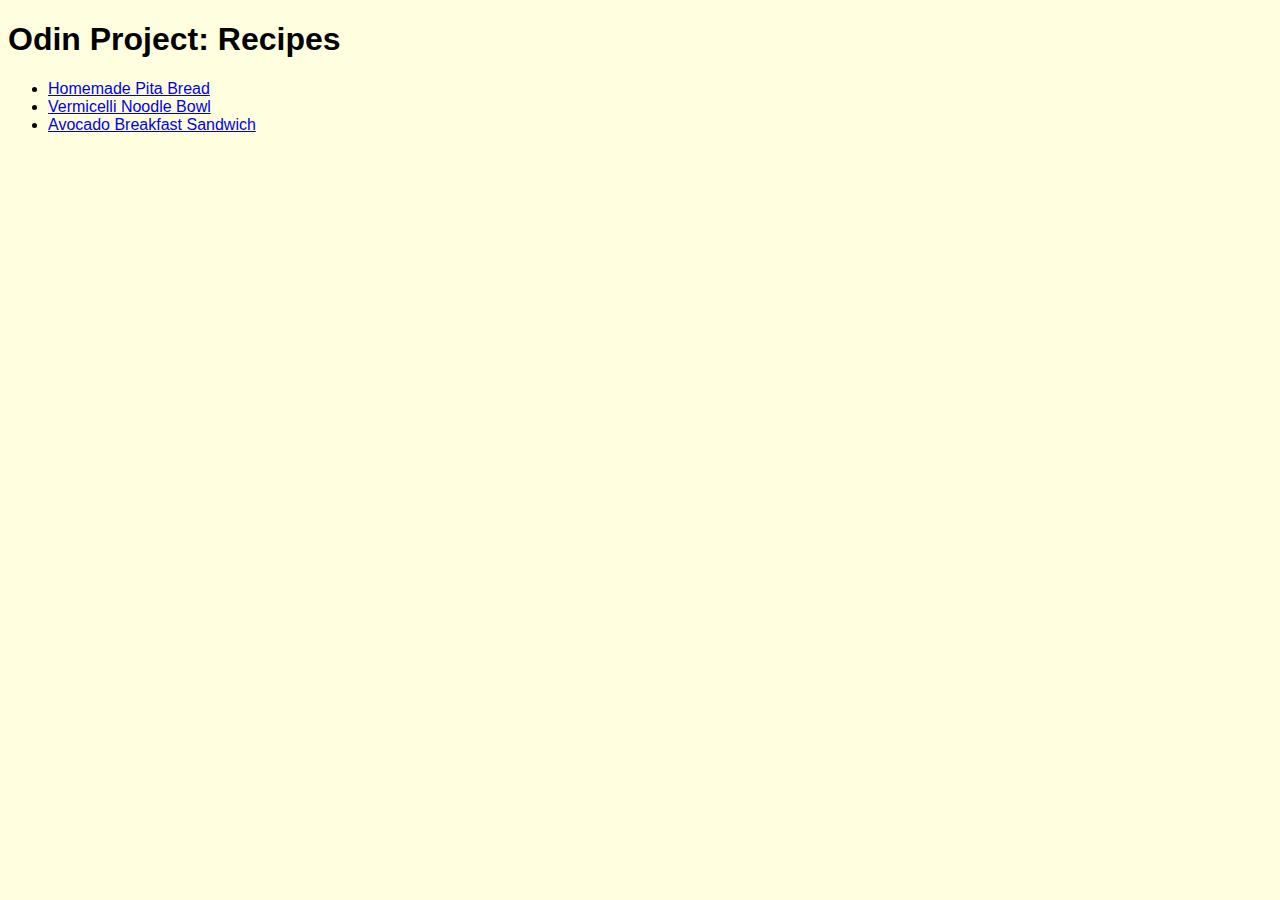
<file: index.html>
<!DOCTYPE html>
<html lang="en">

<head>
    <meta charset="UTF-8">
    <meta http-equiv="X-UA-Compatible" content="IE=edge">
    <meta name="viewport" content="width=device-width, initial-scale=1.0">
    <title>Odin Project Recipes</title>
    <link rel="Stylesheet" href="styles.css">
</head>

<body>
    <h1>Odin Project: Recipes</h1>
    <ul>
        <li><a href="recipes/pitaBread.html">Homemade Pita Bread</a></li>
        <li><a href="recipes/vermicelliNoodleBowl.html">Vermicelli Noodle Bowl</a></li>
        <li><a href="recipes/avocadoBreakfastSandwich.html">Avocado Breakfast Sandwich</a></li>
    </ul>
</body>

</html>
</file>
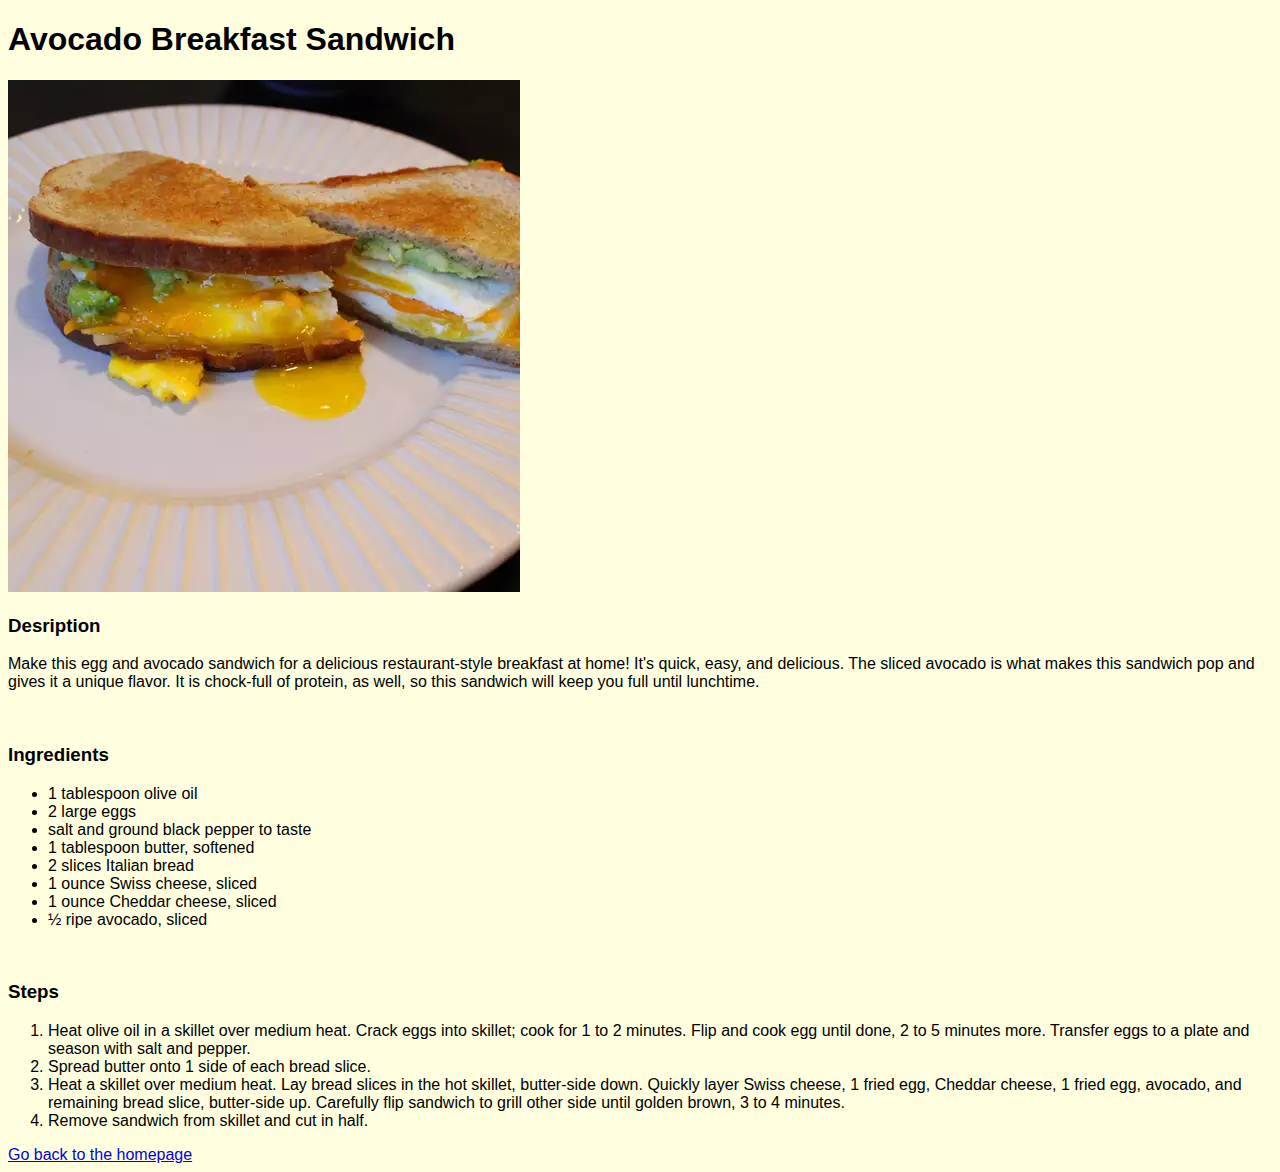
<file: recipes/avocadoBreakfastSandwich.html>
<!DOCTYPE html>
<html lang="en">

<head>
    <meta charset="UTF-8">
    <meta http-equiv="X-UA-Compatible" content="IE=edge">
    <meta name="viewport" content="width=device-width, initial-scale=1.0">
    <link rel="Stylesheet" href="../styles.css">
    <title>Odin Project Recipes</title>
</head>

<body>
    <h1>Avocado Breakfast Sandwich</h1>
    <img src="../images/AvocadoBreakfastSandwichWebP.webp" alt="AvocadoBreakfastSandwichWebP">
    <p>
    <h3>Desription</h3>
    Make this egg and avocado sandwich for a delicious restaurant-style breakfast at home! It's quick, easy, and
    delicious. The sliced avocado is what makes this sandwich pop and gives it a unique flavor. It is chock-full of
    protein, as well, so this sandwich will keep you full until lunchtime.</p>

    <br>
    <p>
    <h3>Ingredients</h3>
    <ul>
        <li>1 tablespoon olive oil</li>
        <li>2 large eggs</li>
        <li>salt and ground black pepper to taste</li>
        <li>1 tablespoon butter, softened</li>
        <li>2 slices Italian bread</li>
        <li>1 ounce Swiss cheese, sliced</li>
        <li>1 ounce Cheddar cheese, sliced</li>
        <li>½ ripe avocado, sliced</li>
    </ul>
    </p>

    <br>
    <p>
    <h3>Steps</h3>
    <ol>
        <li>Heat olive oil in a skillet over medium heat. Crack eggs into skillet; cook for 1 to 2 minutes. Flip and
            cook egg until done, 2 to 5 minutes more. Transfer eggs to a plate and season with salt and pepper. </li>
        <li>Spread butter onto 1 side of each bread slice. </li>
        <li>Heat a skillet over medium heat. Lay bread slices in the hot skillet, butter-side down. Quickly layer Swiss
            cheese, 1 fried egg, Cheddar cheese, 1 fried egg, avocado, and remaining bread slice, butter-side up.
            Carefully flip sandwich to grill other side until golden brown, 3 to 4 minutes. </li>
        <li>Remove sandwich from skillet and cut in half. </li>
    </ol>
    </p>
    <a href="../index.html">Go back to the homepage</a>
</body>

</html>
</file>
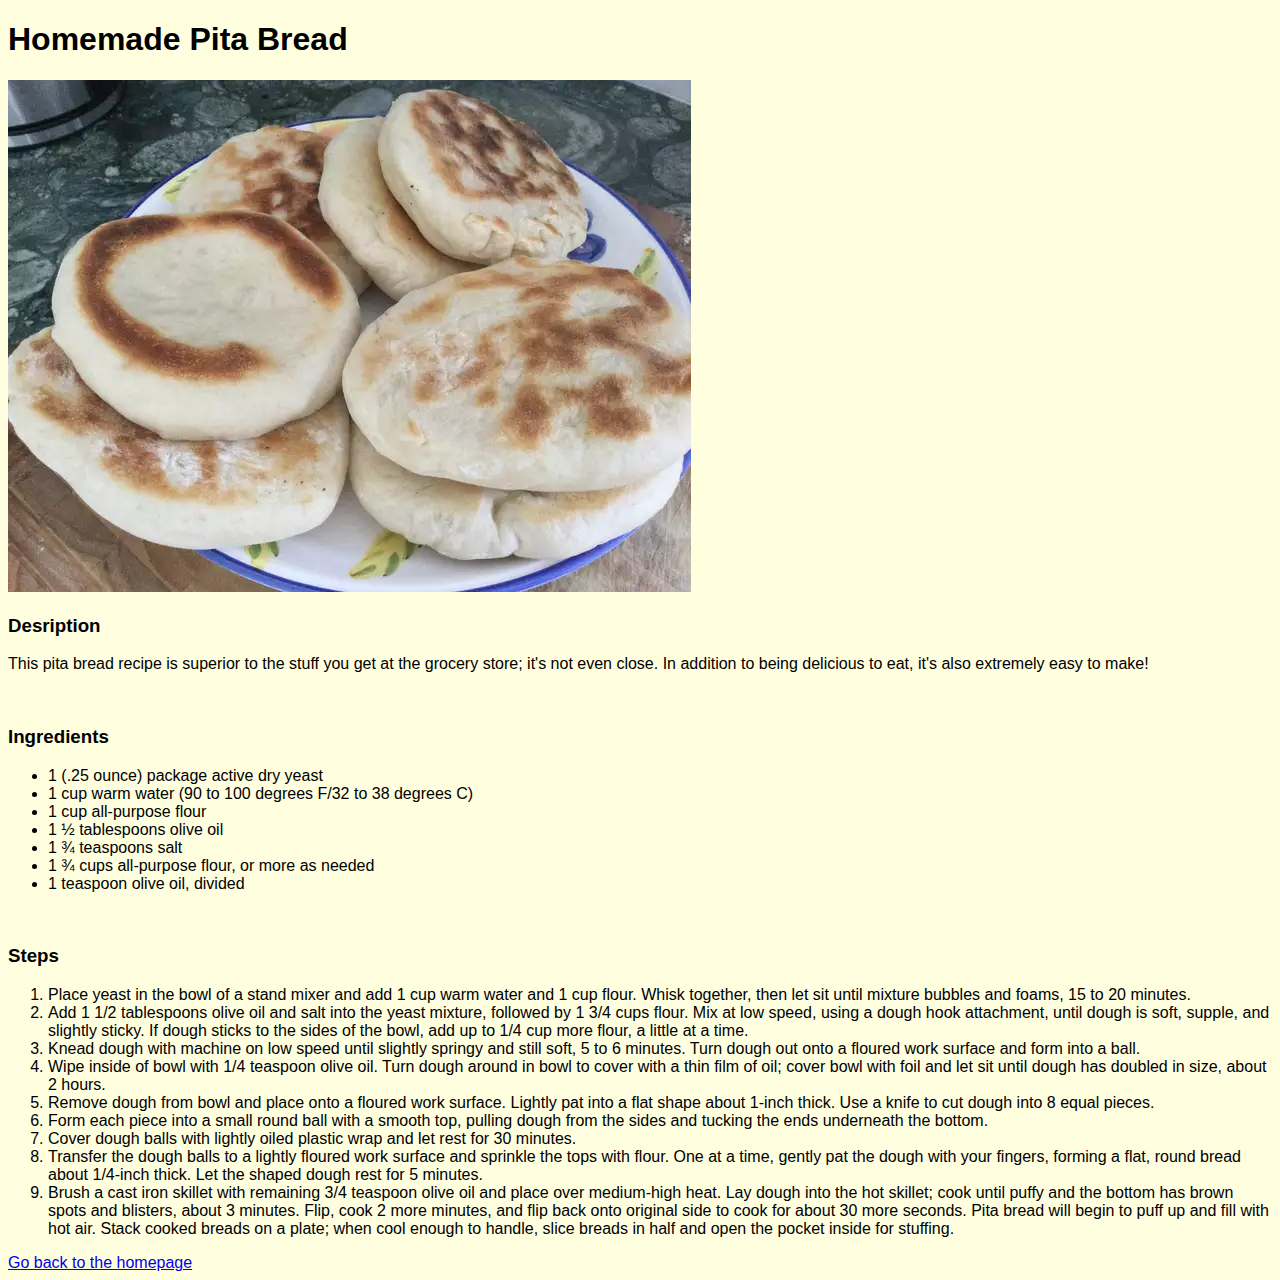
<file: recipes/pitaBread.html>
<!DOCTYPE html>
<html lang="en">

<head>
    <meta charset="UTF-8">
    <meta http-equiv="X-UA-Compatible" content="IE=edge">
    <meta name="viewport" content="width=device-width, initial-scale=1.0">
    <link rel="Stylesheet" href="../styles.css">
    <title>Odin Project Recipes</title>
</head>

<body>
    <h1>Homemade Pita Bread</h1>
    <img src="../images/PitaBreadImage.webp" alt="PitaBreadImageWebp">
    <p>
    <h3>Desription</h3>
    This pita bread recipe is superior to the stuff you get at the grocery store;
    it's not even close. In addition to being delicious to eat, it's also extremely easy to make!</p>

    <br>
    <p>
    <h3>Ingredients</h3>
    <ul>
        <li>1 (.25 ounce) package active dry yeast</li>
        <li>1 cup warm water (90 to 100 degrees F/32 to 38 degrees C)</li>
        <li>1 cup all-purpose flour</li>
        <li>1 ½ tablespoons olive oil</li>
        <li>1 ¾ teaspoons salt</li>
        <li>1 ¾ cups all-purpose flour, or more as needed</li>
        <li>1 teaspoon olive oil, divided</li>
    </ul>
    </p>

    <br>
    <p>
    <h3>Steps</h3>
    <ol>
        <li>Place yeast in the bowl of a stand mixer and add 1 cup warm water and 1 cup flour. Whisk together, then let
            sit until mixture bubbles and foams, 15 to 20 minutes. </li>
        <li>Add 1 1/2 tablespoons olive oil and salt into the yeast mixture, followed by 1 3/4 cups flour. Mix at low
            speed, using a dough hook attachment, until dough is soft,
            supple, and slightly sticky. If dough sticks to the sides of the bowl, add up to 1/4 cup more flour, a
            little at a time. </li>
        <li>Knead dough with machine on low speed until slightly springy and still soft, 5 to 6 minutes. Turn dough out
            onto a floured work surface and form into a ball. </li>
        <li>Wipe inside of bowl with 1/4 teaspoon olive oil. Turn dough around in bowl to cover with a thin film of oil;
            cover bowl with foil and let sit until dough has doubled in size,
            about 2 hours. </li>
        <li>Remove dough from bowl and place onto a floured work surface. Lightly pat into a flat shape about 1-inch
            thick. Use a knife to cut dough into 8 equal pieces. </li>
        <li>Form each piece into a small round ball with a smooth top, pulling dough from the sides and tucking the ends
            underneath the bottom. </li>
        <li>Cover dough balls with lightly oiled plastic wrap and let rest for 30 minutes. </li>
        <li>Transfer the dough balls to a lightly floured work surface and sprinkle the tops with flour. One at a time,
            gently pat the dough with your fingers, forming a flat,
            round bread about 1/4-inch thick. Let the shaped dough rest for 5 minutes. </li>
        <li>Brush a cast iron skillet with remaining 3/4 teaspoon olive oil and place over medium-high heat. Lay dough
            into the hot skillet; cook until puffy and the bottom has brown spots and blisters, about 3 minutes. Flip,
            cook 2 more minutes, and flip back onto original side to cook for about 30 more seconds. Pita bread will
            begin to puff up and fill with hot air. Stack cooked breads on a plate; when cool enough to handle, slice
            breads in half and open the pocket inside for stuffing. </li>
    </ol>
    </p>
    <a href="../index.html">Go back to the homepage</a>
</body>

</html>
</file>
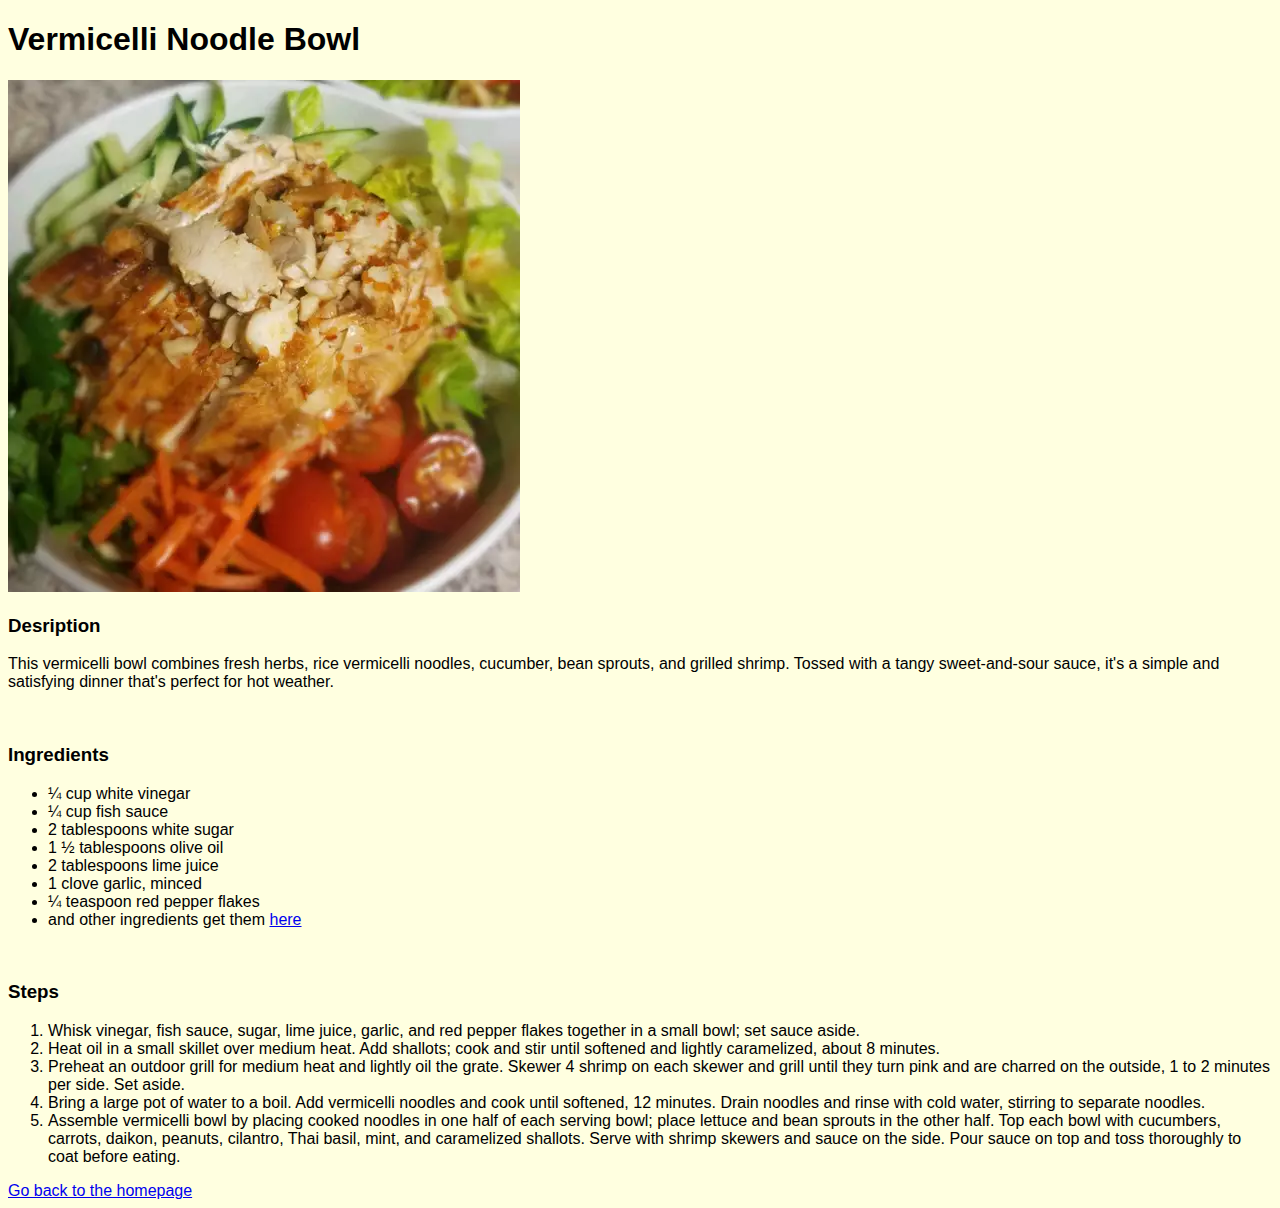
<file: recipes/vermicelliNoodleBowl.html>
<!DOCTYPE html>
<html lang="en">

<head>
    <meta charset="UTF-8">
    <meta http-equiv="X-UA-Compatible" content="IE=edge">
    <meta name="viewport" content="width=device-width, initial-scale=1.0">
    <link rel="Stylesheet" href="../styles.css">
    <title>Odin Project Recipes</title>
</head>

<body>
    <h1>Vermicelli Noodle Bowl</h1>
    <img src="../images/VermicelliNoodleBowlWebP.webp" alt="VermicelliNoodleBowlWebP">
    <p>
    <h3>Desription</h3>
    This vermicelli bowl combines fresh herbs, rice vermicelli noodles, cucumber, bean sprouts, and grilled shrimp.
    Tossed with a tangy sweet-and-sour sauce, it's a simple and satisfying dinner that's perfect for hot weather.</p>

    <br>
    <p>
    <h3>Ingredients</h3>
    <ul>
        <li>¼ cup white vinegar</li>
        <li>¼ cup fish sauce</li>
        <li>2 tablespoons white sugar</li>
        <li>1 ½ tablespoons olive oil</li>
        <li>2 tablespoons lime juice</li>
        <li>1 clove garlic, minced</li>
        <li>¼ teaspoon red pepper flakes</li>
        <li>and other ingredients get them <a
                href="https://www.allrecipes.com/recipe/223529/vermicelli-noodle-bowl/">here</a></li>
    </ul>
    </p>

    <br>
    <p>
    <h3>Steps</h3>
    <ol>
        <li>Whisk vinegar, fish sauce, sugar, lime juice, garlic, and red pepper flakes together in a small bowl; set
            sauce aside. </li>
        <li>Heat oil in a small skillet over medium heat. Add shallots; cook and stir until softened and lightly
            caramelized, about 8 minutes. </li>
        <li>Preheat an outdoor grill for medium heat and lightly oil the grate. Skewer 4 shrimp on each skewer and grill
            until they turn pink and are charred on the outside, 1 to 2 minutes per side. Set aside. </li>
        <li>Bring a large pot of water to a boil. Add vermicelli noodles and cook until softened, 12 minutes. Drain
            noodles and rinse with cold water, stirring to separate noodles. </li>
        <li>Assemble vermicelli bowl by placing cooked noodles in one half of each serving bowl; place lettuce and bean
            sprouts in the other half. Top each bowl with cucumbers, carrots, daikon, peanuts, cilantro, Thai basil,
            mint, and caramelized shallots. Serve with shrimp skewers and sauce on the side. Pour sauce on top and toss
            thoroughly to coat before eating. </li>
    </ol>
    </p>
    <a href="../index.html">Go back to the homepage</a>
</body>

</html>
</file>
<file: styles.css>
body{
    background-color: lightyellow;
    font-family: Arial, Helvetica, sans-serif;
    /*text-align: center;*/
}

/*ul {
            display: inline-block;
            text-align: left;
        }*/
</file>
